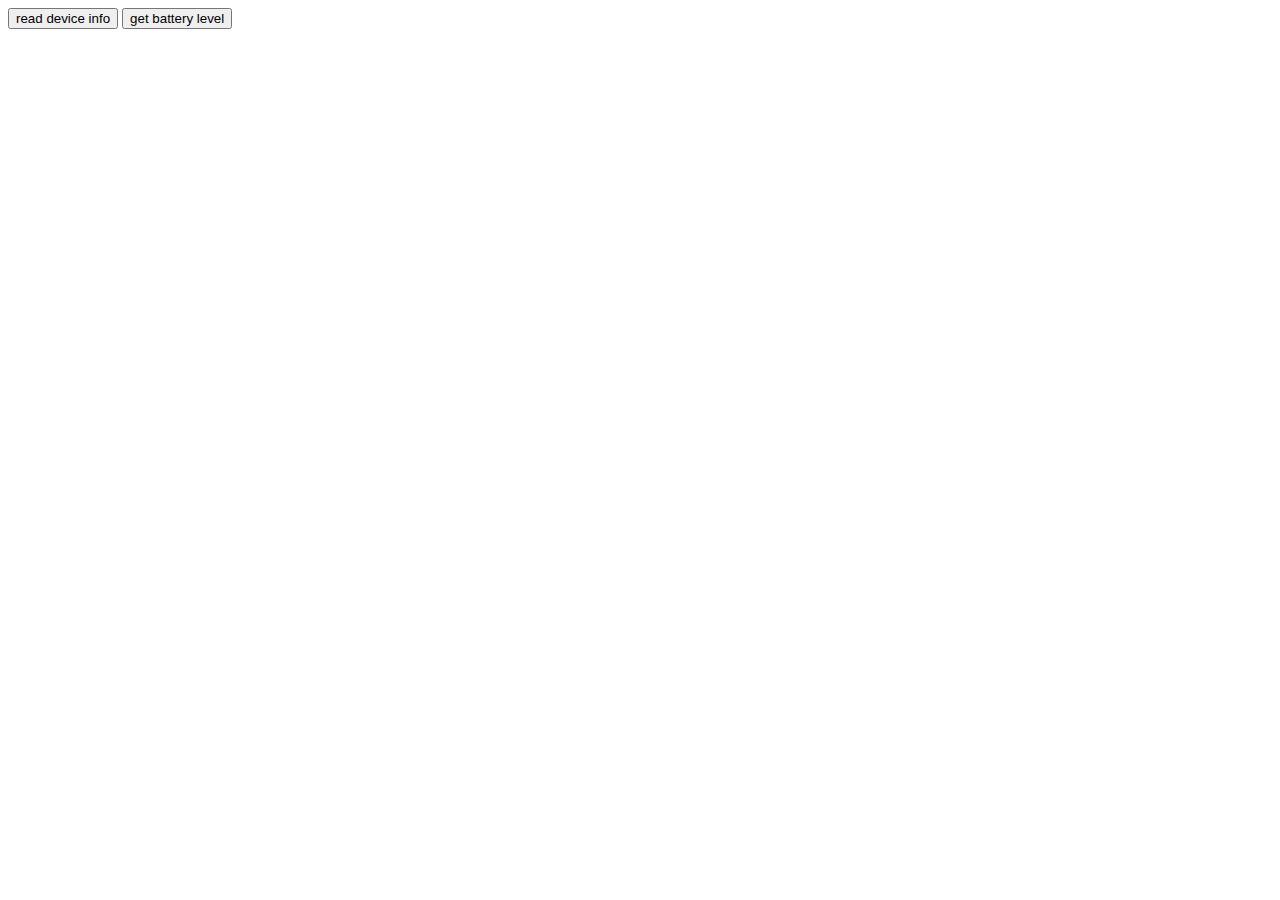
<file: battery-level.html>
<!DOCTYPE html>
<html lang="en">
<head>
	<meta charset="UTF-8">
	<title>BLE Battery Level demo</title>
	<meta name="description" content="Retrieves battery level of nearby BLE devices">
	<meta name="viewport" content="width=device-width, initial-scale=1">
</head>
<body>
<button id="button">read device info</button>
<button id="battery">get battery level</button>
<div id="battery-level"></div>
<script>
	var button = document.getElementById('button');
	button.addEventListener('click', doBluetooth.bind(this, false));
	document.getElementById('battery').addEventListener('click', doBluetooth.bind(this, true));

	var serviceUuid = 'battery_service';//0x180F;
	var charUuid = 0x2A19;

	function doBluetooth(getBattery) {
		navigator.bluetooth.requestDevice({ filters: [{ services: [serviceUuid] }] })
			.then(device => {
			if (getBattery) {
				return device.connectGATT()
						.then(server => server.getPrimaryService(serviceUuid))
			.then(service => {
					console.log('get characteristicts', typeof charUuid === 'number' ? charUuid.toString(16) : charUuid);

				return service.getCharacteristic('battery_level')
			})
				//.then(characteristics => {
				//	console.log('writing value')
				//	var resetEnergyExpended = new Uint8Array([9]);
				//	return characteristics.writeValue(resetEnergyExpended).then(() => characteristics);
				//})
			.then(characteristics => {
					console.log('reading value')
				return characteristics.readValue()
				//debugger
			})
			.then(buffer => {
					var data = new DataView(buffer);
				document.getElementById('battery-level').innerHTML = 'Battery level: ' + data.getUint8(0) + '%'
			})
			} else {
				var data = {
					adData: {
						rssi: device.adData.rssi,
						txPower: device.adData.txPower,
					},
					deviceClass: device.deviceClass,
					id: device.id,
					name: device.name,
					paired: device.paired,
					productId: device.productId,
					uuids: device.uuids,
					vendorID: device.vendorID,
					vendorIDSOurce: device.vendorIDSource,
				};
		document.getElementById('battery-level').innerHTML = '<pre>' + JSON.stringify(data, null, '    ') + '</pre>';
	}
	})
	.catch(error => {
			document.getElementById('battery-level').innerHTML = 'Error: ' + error;
		console.log(error);
	});
	}
</script>
</body>
</html>
</file>
